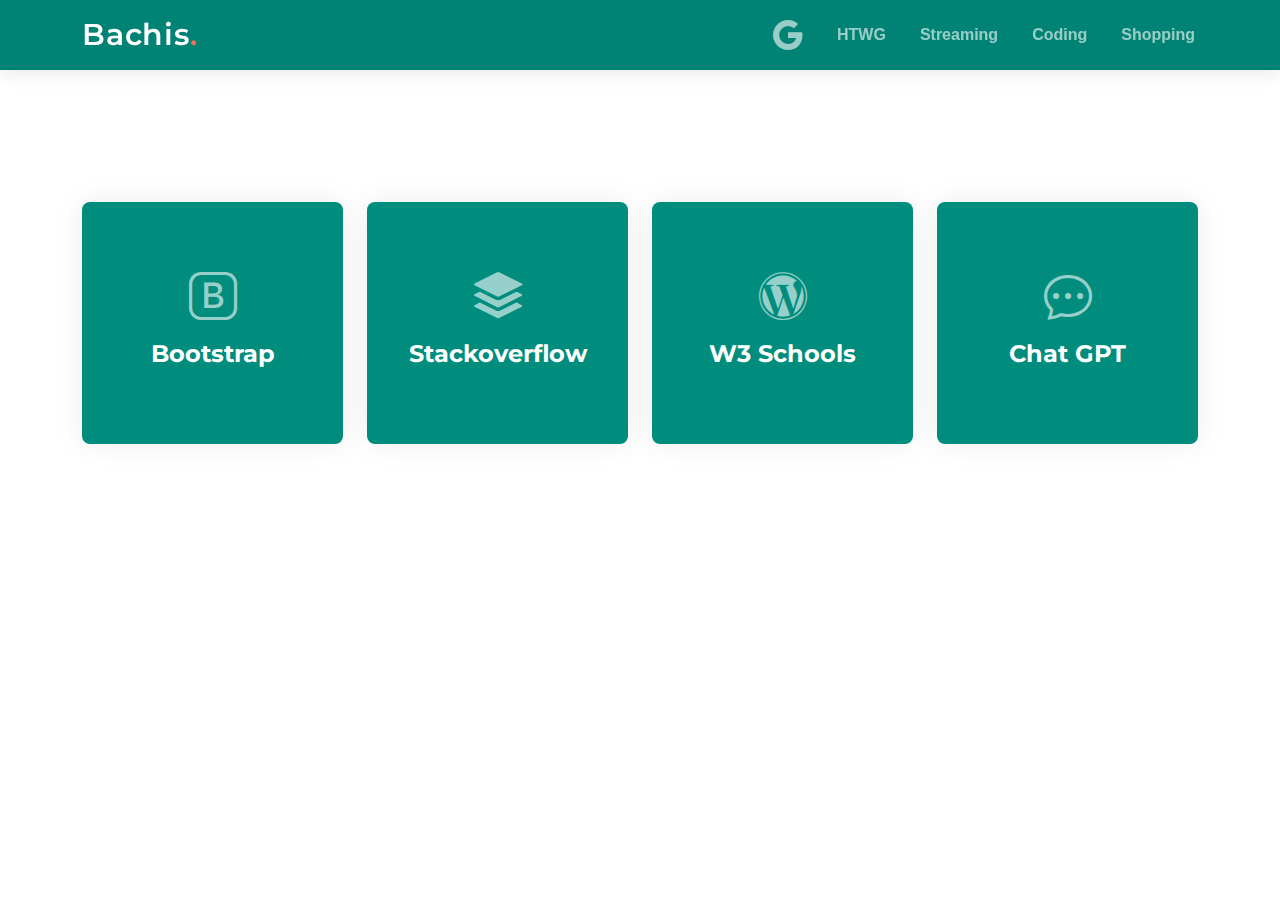
<file: Coding.html>
<!DOCTYPE html>
<html lang="en">

<head>
  <meta charset="utf-8">
  <meta content="width=device-width, initial-scale=1.0" name="viewport">

  <title>Bachis Webpage</title>
  <meta content="" name="description">
  <meta content="" name="keywords">

  <!-- Favicons -->
  <link href="assets/img/haus.png" rel="icon">

  <!-- Google Fonts -->
  <link href="https://fonts.googleapis.com/css2?family=Open+Sans:ital,wght@0,300;0,400;0,500;0,600;0,700;1,300;1,400;1,600;1,700&family=Montserrat:ital,wght@0,300;0,400;0,500;0,600;0,700;1,300;1,400;1,500;1,600;1,700&family=Raleway:ital,wght@0,300;0,400;0,500;0,600;0,700;1,300;1,400;1,500;1,600;1,700&display=swap" rel="stylesheet">

  <!-- Vendor CSS Files -->
  <link href="assets/vendor/bootstrap/css/bootstrap.min.css" rel="stylesheet">
  <link href="assets/vendor/bootstrap-icons/bootstrap-icons.css" rel="stylesheet">
  <link href="assets/vendor/aos/aos.css" rel="stylesheet">
  <link href="assets/vendor/glightbox/css/glightbox.min.css" rel="stylesheet">
  <link href="assets/vendor/swiper/swiper-bundle.min.css" rel="stylesheet">

  <!-- Template Main CSS File -->
  <link href="assets/css/main.css" rel="stylesheet">
</head>

<body>
    <header id="header" class="header d-flex align-items-center" style="background-color: #008374">

        <div class="container-fluid container-xl d-flex align-items-center justify-content-between">
          <a href="index.html" class="logo d-flex align-items-center">
            <!-- Uncomment the line below if you also wish to use an image logo -->
            <!-- <img src="assets/img/logo.png" alt=""> -->
            <h1>Bachis<span>.</span></h1>
          </a>
          <nav id="navbar" class="navbar">
            <ul>
              <li><a target="_blank" href="https://www.google.de/"><i style="font-size: 30px;" class="bi bi-google"></i></a></li>
              <li><a href="Index.html">HTWG</a></li>
              <li><a href="Streaming.html">Streaming</a></li>
              <li><a href="Coding.html">Coding</a></li>
              <li><a href="Shopping.html">Shopping</a></li>
            </ul>
          </nav>
    
          <i class="mobile-nav-toggle mobile-nav-show bi bi-list"></i>
          <i class="mobile-nav-toggle mobile-nav-hide d-none bi bi-x"></i>
    
        </div>
      </header><!-- End Header -->
      <!-- End Header -->
      
  <!-- ======= Hero Section ======= -->
  <section id="streaming" class="hero">

    <div class="icon-boxes position-relative">
      <div class="container position-relative">
        <div class="row gy-4 mt-5">

          <div class="col-xl-3 col-md-6" data-aos="fade-up" data-aos-delay="100">
            <div class="icon-box">
              <div class="icon"><i class="bi bi-bootstrap"></i></div>
              <h4 class="title"><a target="_blank" href="https://getbootstrap.com/docs/5.3/getting-started/introduction/" class="stretched-link">Bootstrap</a></h4>
            </div>
          </div><!--End Icon Box -->

          <div class="col-xl-3 col-md-6" data-aos="fade-up" data-aos-delay="200">
            <div class="icon-box">
              <div class="icon"><i class="bi bi-stack"></i></div>
              <h4 class="title"><a target="_blank" href="https://stackoverflow.com/" class="stretched-link">Stackoverflow</a></h4>
            </div>
          </div><!--End Icon Box -->

          <div class="col-xl-3 col-md-6" data-aos="fade-up" data-aos-delay="300">
            <div class="icon-box">
              <div class="icon"><i class="bi bi-wordpress"></i></div>
              <h4 class="title"><a target="_blank" href="https://www.w3schools.com/" class="stretched-link">W3 Schools</a></h4>
            </div>
          </div><!--End Icon Box -->

          <div class="col-xl-3 col-md-6" data-aos="fade-up" data-aos-delay="400">
            <div class="icon-box">
              <div class="icon"><i class="bi bi-chat-dots"></i></div>
              <h4 class="title"><a target="_blank" href="https://chat.openai.com/" class="stretched-link">Chat GPT</a></h4>
            </div>
          </div><!--End Icon Box -->

        </div>
      </div>
    </div>
  </section>
  <!-- End Hero Section -->

  <a href="#" class="scroll-top d-flex align-items-center justify-content-center"><i class="bi bi-arrow-up-short"></i></a>

  <div id="preloader"></div>

  <!-- Vendor JS Files -->
  <script src="assets/vendor/bootstrap/js/bootstrap.bundle.min.js"></script>
  <script src="assets/vendor/aos/aos.js"></script>
  <script src="assets/vendor/glightbox/js/glightbox.min.js"></script>
  <script src="assets/vendor/purecounter/purecounter_vanilla.js"></script>
  <script src="assets/vendor/swiper/swiper-bundle.min.js"></script>
  <script src="assets/vendor/isotope-layout/isotope.pkgd.min.js"></script>
  <script src="assets/vendor/php-email-form/validate.js"></script>

  <!-- Template Main JS File -->
  <script src="assets/js/main.js"></script>
</body>

</html>
</file>
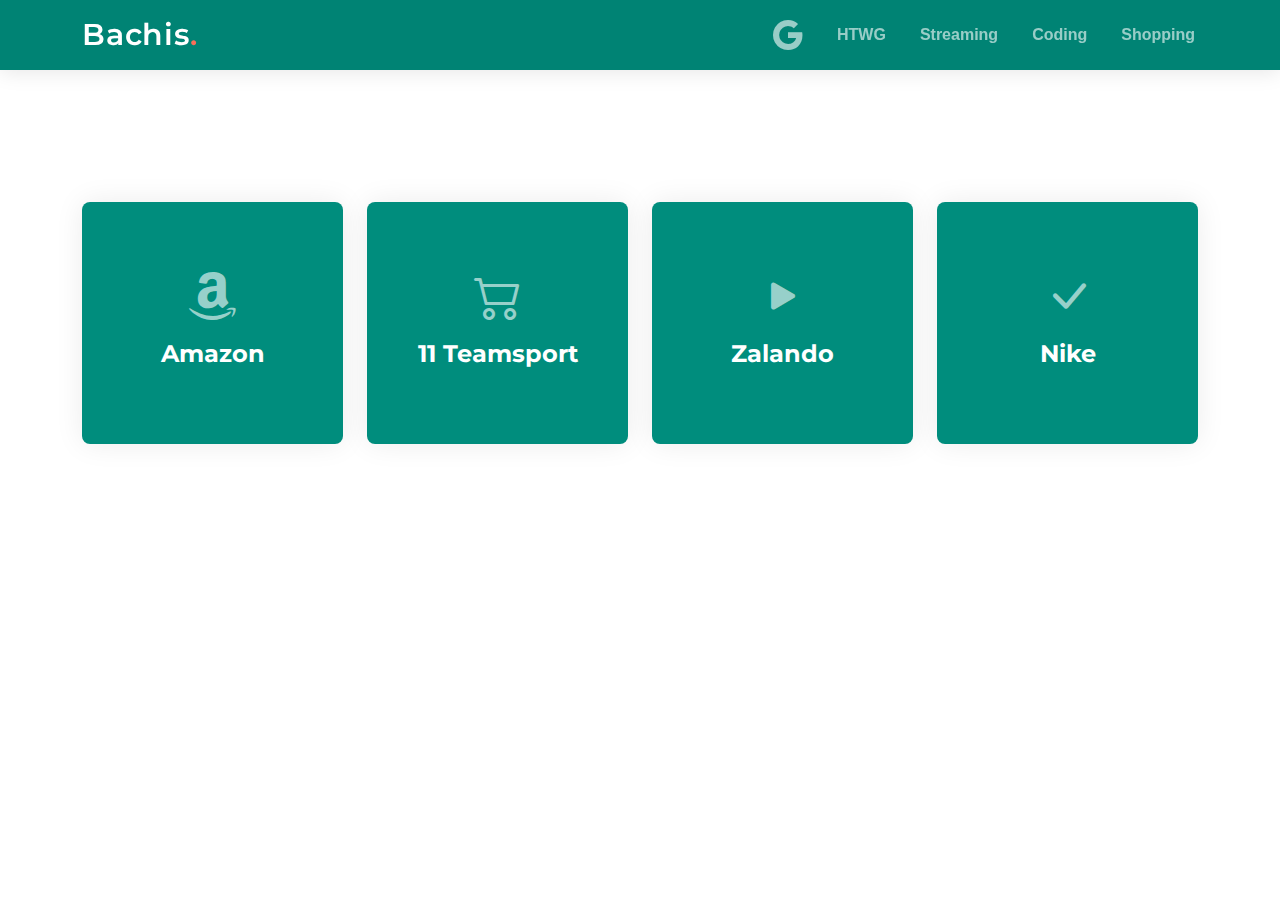
<file: Shopping.html>
<!DOCTYPE html>
<html lang="en">

<head>
  <meta charset="utf-8">
  <meta content="width=device-width, initial-scale=1.0" name="viewport">

  <title>Bachis Webpage</title>
  <meta content="" name="description">
  <meta content="" name="keywords">

  <!-- Favicons -->
  <link href="assets/img/haus.png" rel="icon">

  <!-- Google Fonts -->
  <link href="https://fonts.googleapis.com/css2?family=Open+Sans:ital,wght@0,300;0,400;0,500;0,600;0,700;1,300;1,400;1,600;1,700&family=Montserrat:ital,wght@0,300;0,400;0,500;0,600;0,700;1,300;1,400;1,500;1,600;1,700&family=Raleway:ital,wght@0,300;0,400;0,500;0,600;0,700;1,300;1,400;1,500;1,600;1,700&display=swap" rel="stylesheet">

  <!-- Vendor CSS Files -->
  <link href="assets/vendor/bootstrap/css/bootstrap.min.css" rel="stylesheet">
  <link href="assets/vendor/bootstrap-icons/bootstrap-icons.css" rel="stylesheet">
  <link href="assets/vendor/aos/aos.css" rel="stylesheet">
  <link href="assets/vendor/glightbox/css/glightbox.min.css" rel="stylesheet">
  <link href="assets/vendor/swiper/swiper-bundle.min.css" rel="stylesheet">

  <!-- Template Main CSS File -->
  <link href="assets/css/main.css" rel="stylesheet">
</head>

<body>
    <header id="header" class="header d-flex align-items-center" style="background-color: #008374">

        <div class="container-fluid container-xl d-flex align-items-center justify-content-between">
          <a href="index.html" class="logo d-flex align-items-center">
            <!-- Uncomment the line below if you also wish to use an image logo -->
            <!-- <img src="assets/img/logo.png" alt=""> -->
            <h1>Bachis<span>.</span></h1>
          </a>
          <nav id="navbar" class="navbar">
            <ul>
              <li><a target="_blank" href="https://www.google.de/"><i style="font-size: 30px;" class="bi bi-google"></i></a></li>
              <li><a href="Index.html">HTWG</a></li>
              <li><a href="Streaming.html">Streaming</a></li>
              <li><a href="Coding.html">Coding</a></li>
              <li><a href="Shopping.html">Shopping</a></li>
            </ul>
          </nav>
    
          <i class="mobile-nav-toggle mobile-nav-show bi bi-list"></i>
          <i class="mobile-nav-toggle mobile-nav-hide d-none bi bi-x"></i>
    
        </div>
      </header><!-- End Header -->
      <!-- End Header -->
      
  <!-- ======= Hero Section ======= -->
  <section id="streaming" class="hero">

    <div class="icon-boxes position-relative">
      <div class="container position-relative">
        <div class="row gy-4 mt-5">

          <div class="col-xl-3 col-md-6" data-aos="fade-up" data-aos-delay="100">
            <div class="icon-box">
              <div class="icon"><i class="bi bi-amazon"></i></div>
              <h4 class="title"><a target="_blank" href="https://www.amazon.de/" class="stretched-link">Amazon</a></h4>
            </div>
          </div><!--End Icon Box -->

          <div class="col-xl-3 col-md-6" data-aos="fade-up" data-aos-delay="200">
            <div class="icon-box">
              <div class="icon"><i class="bi bi-cart2"></i></div>
              <h4 class="title"><a target="_blank" href="https://www.11teamsports.com/" class="stretched-link">11 Teamsport</a></h4>
            </div>
          </div><!--End Icon Box -->

          <div class="col-xl-3 col-md-6" data-aos="fade-up" data-aos-delay="300">
            <div class="icon-box">
              <div class="icon"><i class="bi bi-play-fill"></i></div>
              <h4 class="title"><a target="_blank" href="https://www.zalando.de/" class="stretched-link">Zalando</a></h4>
            </div>
          </div><!--End Icon Box -->

          <div class="col-xl-3 col-md-6" data-aos="fade-up" data-aos-delay="500">
            <div class="icon-box">
              <div class="icon"><i class="bi bi-check-lg"></i></div>
              <h4 class="title"><a target="_blank" href="https://www.nike.com/de/" class="stretched-link">Nike</a></h4>
            </div>
          </div><!--End Icon Box -->

        </div>
      </div>
    </div>
  </section>
  <!-- End Hero Section -->

  <a href="#" class="scroll-top d-flex align-items-center justify-content-center"><i class="bi bi-arrow-up-short"></i></a>

  <div id="preloader"></div>

  <!-- Vendor JS Files -->
  <script src="assets/vendor/bootstrap/js/bootstrap.bundle.min.js"></script>
  <script src="assets/vendor/aos/aos.js"></script>
  <script src="assets/vendor/glightbox/js/glightbox.min.js"></script>
  <script src="assets/vendor/purecounter/purecounter_vanilla.js"></script>
  <script src="assets/vendor/swiper/swiper-bundle.min.js"></script>
  <script src="assets/vendor/isotope-layout/isotope.pkgd.min.js"></script>
  <script src="assets/vendor/php-email-form/validate.js"></script>

  <!-- Template Main JS File -->
  <script src="assets/js/main.js"></script>
</body>

</html>
</file>
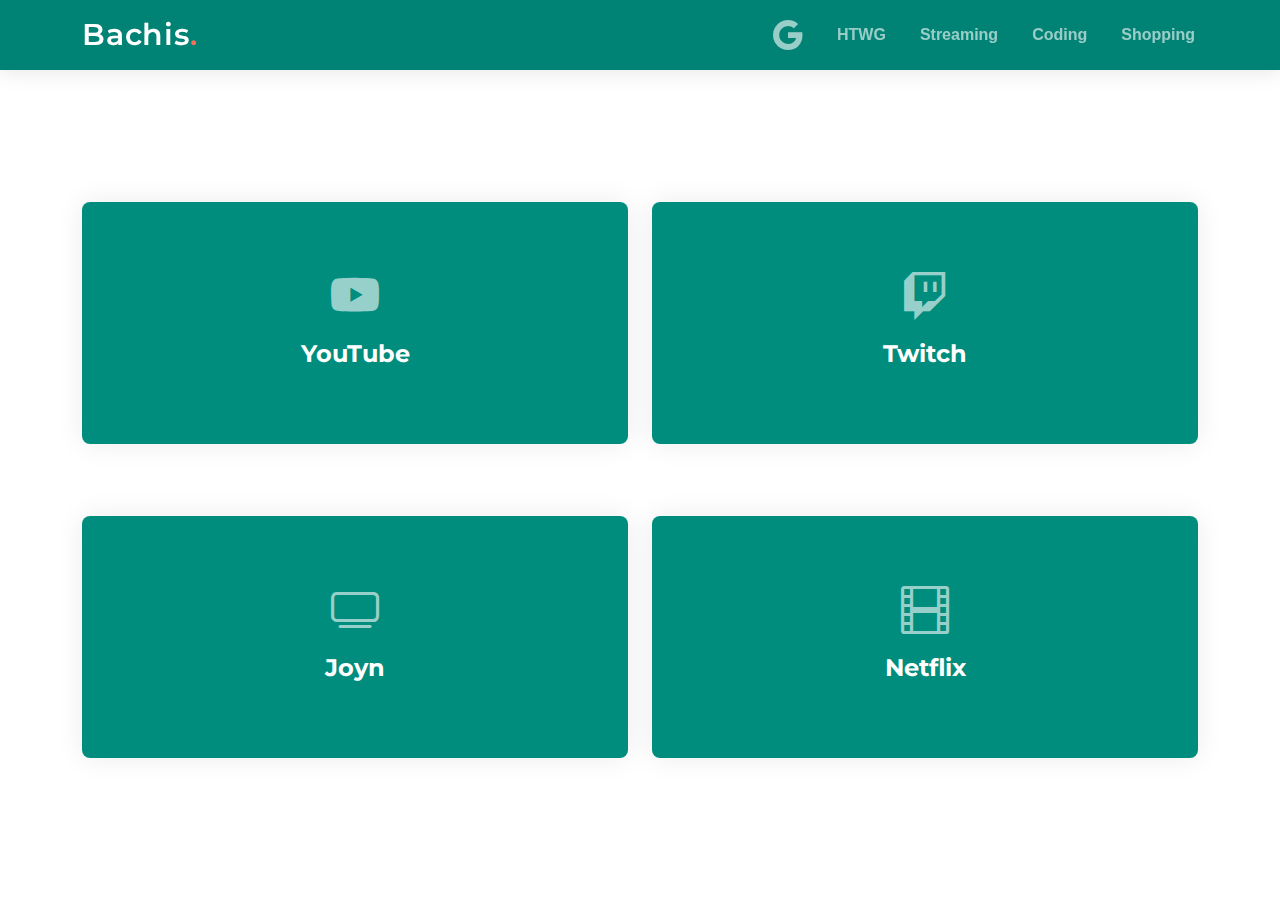
<file: Streaming.html>
<!DOCTYPE html>
<html lang="en">

<head>
  <meta charset="utf-8">
  <meta content="width=device-width, initial-scale=1.0" name="viewport">

  <title>Bachis Webpage</title>
  <meta content="" name="description">
  <meta content="" name="keywords">

  <!-- Favicons -->
  <link href="assets/img/haus.png" rel="icon">

  <!-- Google Fonts -->
  <link href="https://fonts.googleapis.com/css2?family=Open+Sans:ital,wght@0,300;0,400;0,500;0,600;0,700;1,300;1,400;1,600;1,700&family=Montserrat:ital,wght@0,300;0,400;0,500;0,600;0,700;1,300;1,400;1,500;1,600;1,700&family=Raleway:ital,wght@0,300;0,400;0,500;0,600;0,700;1,300;1,400;1,500;1,600;1,700&display=swap" rel="stylesheet">

  <!-- Vendor CSS Files -->
  <link href="assets/vendor/bootstrap/css/bootstrap.min.css" rel="stylesheet">
  <link href="assets/vendor/bootstrap-icons/bootstrap-icons.css" rel="stylesheet">
  <link href="assets/vendor/aos/aos.css" rel="stylesheet">
  <link href="assets/vendor/glightbox/css/glightbox.min.css" rel="stylesheet">
  <link href="assets/vendor/swiper/swiper-bundle.min.css" rel="stylesheet">

  <!-- Template Main CSS File -->
  <link href="assets/css/main.css" rel="stylesheet">
</head>

<body>
    <header id="header" class="header d-flex align-items-center" style="background-color: #008374">

        <div class="container-fluid container-xl d-flex align-items-center justify-content-between">
          <a href="index.html" class="logo d-flex align-items-center">
            <!-- Uncomment the line below if you also wish to use an image logo -->
            <!-- <img src="assets/img/logo.png" alt=""> -->
            <h1>Bachis<span>.</span></h1>
          </a>
          <nav id="navbar" class="navbar">
            <ul>
              <li><a target="_blank" href="https://www.google.de/"><i style="font-size: 30px;" class="bi bi-google"></i></a></li>
              <li><a href="Index.html">HTWG</a></li>
              <li><a href="Streaming.html">Streaming</a></li>
              <li><a href="Coding.html">Coding</a></li>
              <li><a href="Shopping.html">Shopping</a></li>
            </ul>
          </nav>
    
          <i class="mobile-nav-toggle mobile-nav-show bi bi-list"></i>
          <i class="mobile-nav-toggle mobile-nav-hide d-none bi bi-x"></i>
    
        </div>
      </header><!-- End Header -->
      <!-- End Header -->
      
  <!-- ======= Hero Section ======= -->
  <section id="streaming" class="hero">

    <div class="icon-boxes position-relative">
      <div class="container position-relative">
        <div class="row gy-4 mt-5">

          <div class="col-xl-6 col-md-12" data-aos="fade-up" data-aos-delay="100">
            <div class="icon-box">
              <div class="icon"><i class="bi bi-youtube"></i></div>
              <h4 class="title"><a target="_blank" href="https://www.youtube.com/" class="stretched-link">YouTube</a></h4>
            </div>
          </div><!--End Icon Box -->

          <div class="col-xl-6 col-md-12" data-aos="fade-up" data-aos-delay="200">
            <div class="icon-box">
              <div class="icon"><i class="bi bi-twitch"></i></div>
              <h4 class="title"><a target="_blank" href="https://www.twitch.tv/" class="stretched-link">Twitch</a></h4>
            </div>
          </div><!--End Icon Box -->
        </div>
        
        <div class="row gy-4 mt-5">
          <div class="col-xl-6 col-md-12" data-aos="fade-up" data-aos-delay="300">
            <div class="icon-box">
              <div class="icon"><i class="bi bi-tv"></i></div>
              <h4 class="title"><a target="_blank" href="https://www.joyn.de/" class="stretched-link">Joyn</a></h4>
            </div>
          </div><!--End Icon Box -->

          <div class="col-xl-6 col-md-12" data-aos="fade-up" data-aos-delay="400">
            <div class="icon-box">
              <div class="icon"><i class="bi bi-film"></i></div>
              <h4 class="title"><a target="_blank" href="https://www.netflix.com/browse" class="stretched-link">Netflix</a></h4>
            </div>
          </div><!--End Icon Box -->
        </div>

      </div>
    </div>
  </section>
  <!-- End Hero Section -->

  <a href="#" class="scroll-top d-flex align-items-center justify-content-center"><i class="bi bi-arrow-up-short"></i></a>

  <div id="preloader"></div>

  <!-- Vendor JS Files -->
  <script src="assets/vendor/bootstrap/js/bootstrap.bundle.min.js"></script>
  <script src="assets/vendor/aos/aos.js"></script>
  <script src="assets/vendor/glightbox/js/glightbox.min.js"></script>
  <script src="assets/vendor/purecounter/purecounter_vanilla.js"></script>
  <script src="assets/vendor/swiper/swiper-bundle.min.js"></script>
  <script src="assets/vendor/isotope-layout/isotope.pkgd.min.js"></script>
  <script src="assets/vendor/php-email-form/validate.js"></script>

  <!-- Template Main JS File -->
  <script src="assets/js/main.js"></script>
</body>

</html>
</file>
<file: assets/css/main.css>
/**
* Template Name: Impact
* Updated: Sep 18 2023 with Bootstrap v5.3.2
* Template URL: https://bootstrapmade.com/impact-bootstrap-business-website-template/
* Author: BootstrapMade.com
* License: https://bootstrapmade.com/license/
*/

/*--------------------------------------------------------------
# Set main reusable colors and fonts using CSS variables
# Learn more about CSS variables at https://developer.mozilla.org/en-US/docs/Web/CSS/Using_CSS_custom_properties
--------------------------------------------------------------*/
/* Fonts */
:root {
  --font-default: "Open Sans", system-ui, -apple-system, "Segoe UI", Roboto, "Helvetica Neue", Arial, "Noto Sans", "Liberation Sans", sans-serif, "Apple Color Emoji", "Segoe UI Emoji", "Segoe UI Symbol", "Noto Color Emoji";
  --font-primary: "Montserrat", sans-serif;
  --font-secondary: "Poppins", sans-serif;
}

/* Colors */
:root {
  --color-default: #222222;
  --color-primary: white;
  --color-secondary: #f85a40;
}

/* Smooth scroll behavior */
:root {
  scroll-behavior: smooth;
}

/*--------------------------------------------------------------
# General
--------------------------------------------------------------*/
body {
  font-family: var(--font-default);
  color: var(--color-default);
}

a {
  color: var(--color-primary);
  text-decoration: none;
}

a:hover {
  color: #00b6a1;
  text-decoration: none;
}

h1,
h2,
h3,
h4,
h5,
h6 {
  font-family: var(--font-primary);
}

/*--------------------------------------------------------------
# Sections & Section Header
--------------------------------------------------------------*/
section {
  padding: 60px 0;
  overflow: hidden;
}

.sections-bg {
  background-color: #f6f6f6;
}

.section-header {
  text-align: center;
  padding-bottom: 60px;
}

.section-header h2 {
  font-size: 32px;
  font-weight: 600;
  margin-bottom: 20px;
  padding-bottom: 20px;
  position: relative;
}

.section-header h2:after {
  content: "";
  position: absolute;
  display: block;
  width: 50px;
  height: 3px;
  background: var(--color-primary);
  left: 0;
  right: 0;
  bottom: 0;
  margin: auto;
}

.section-header p {
  margin-bottom: 0;
  color: #6f6f6f;
}

/*--------------------------------------------------------------
# Breadcrumbs
--------------------------------------------------------------*/
.breadcrumbs .page-header {
  padding: 60px 0 60px 0;
  min-height: 20vh;
  position: relative;
  background-color: var(--color-primary);
}

.breadcrumbs .page-header h2 {
  font-size: 56px;
  font-weight: 500;
  color: #fff;
  font-family: var(--font-secondary);
}

.breadcrumbs .page-header p {
  color: rgba(255, 255, 255, 0.8);
}

.breadcrumbs nav {
  background-color: #f6f6f6;
  padding: 20px 0;
}

.breadcrumbs nav ol {
  display: flex;
  flex-wrap: wrap;
  list-style: none;
  margin: 0;
  padding: 0;
  font-size: 16px;
  font-weight: 600;
  color: var(--color-default);
}

.breadcrumbs nav ol a {
  color: var(--color-primary);
  transition: 0.3s;
}

.breadcrumbs nav ol a:hover {
  text-decoration: underline;
}

.breadcrumbs nav ol li+li {
  padding-left: 10px;
}

.breadcrumbs nav ol li+li::before {
  display: inline-block;
  padding-right: 10px;
  color: var(--color-secondary);
  content: "/";
}

/*--------------------------------------------------------------
# Scroll top button
--------------------------------------------------------------*/
.scroll-top {
  position: fixed;
  visibility: hidden;
  opacity: 0;
  right: 15px;
  bottom: -15px;
  z-index: 99999;
  background: var(--color-secondary);
  width: 44px;
  height: 44px;
  border-radius: 50px;
  transition: all 0.4s;
}

.scroll-top i {
  font-size: 24px;
  color: #fff;
  line-height: 0;
}

.scroll-top:hover {
  background: rgba(248, 90, 64, 0.8);
  color: #fff;
}

.scroll-top.active {
  visibility: visible;
  opacity: 1;
  bottom: 15px;
}

/*--------------------------------------------------------------
# Preloader
--------------------------------------------------------------*/
#preloader {
  position: fixed;
  inset: 0;
  z-index: 999999;
  overflow: hidden;
  background: #fff;
  transition: all 0.6s ease-out;
}

#preloader:before {
  content: "";
  position: fixed;
  top: calc(50% - 30px);
  left: calc(50% - 30px);
  border: 6px solid #fff;
  border-color: var(--color-primary) transparent var(--color-primary) transparent;
  border-radius: 50%;
  width: 60px;
  height: 60px;
  animation: animate-preloader 1.5s linear infinite;
}

@keyframes animate-preloader {
  0% {
    transform: rotate(0deg);
  }

  100% {
    transform: rotate(360deg);
  }
}

/*--------------------------------------------------------------
# Disable aos animation delay on mobile devices
--------------------------------------------------------------*/
@media screen and (max-width: 768px) {
  [data-aos-delay] {
    transition-delay: 0 !important;
  }
}

/*--------------------------------------------------------------
# Header
--------------------------------------------------------------*/
.topbar {
  background: #00796b;
  height: 40px;
  font-size: 14px;
  transition: all 0.5s;
  color: #fff;
  padding: 0;
}

.topbar .contact-info i {
  font-style: normal;
  color: #fff;
  line-height: 0;
}

.topbar .contact-info i a,
.topbar .contact-info i span {
  padding-left: 5px;
  color: #fff;
}

@media (max-width: 575px) {

  .topbar .contact-info i a,
  .topbar .contact-info i span {
    font-size: 13px;
  }
}

.topbar .contact-info i a {
  line-height: 0;
  transition: 0.3s;
}

.topbar .contact-info i a:hover {
  color: #fff;
  text-decoration: underline;
}

.topbar .social-links a {
  color: rgba(255, 255, 255, 0.7);
  line-height: 0;
  transition: 0.3s;
  margin-left: 20px;
}

.topbar .social-links a:hover {
  color: #fff;
}

.header {
  transition: all 0.5s;
  z-index: 997;
  height: 90px;
  background-color: var(--color-primary);
}

.header.sticked {
  position: fixed;
  top: 0;
  right: 0;
  left: 0;
  height: 70px;
  box-shadow: 0px 2px 20px rgba(0, 0, 0, 0.1);
}

.header .logo img {
  max-height: 40px;
  margin-right: 6px;
}

.header .logo h1 {
  font-size: 30px;
  margin: 0;
  font-weight: 600;
  letter-spacing: 0.8px;
  color: #fff;
  font-family: var(--font-primary);
}

.header .logo h1 span {
  color: #f96f59;
}

.sticked-header-offset {
  margin-top: 70px;
}

section {
  scroll-margin-top: 70px;
}

/*--------------------------------------------------------------
# Desktop Navigation
--------------------------------------------------------------*/
@media (min-width: 1280px) {
  .navbar {
    padding: 0;
  }

  .navbar ul {
    margin: 0;
    padding: 0;
    display: flex;
    list-style: none;
    align-items: center;
  }

  .navbar li {
    position: relative;
  }

  .navbar>ul>li {
    white-space: nowrap;
    padding: 10px 0 10px 28px;
  }

  .navbar a,
  .navbar a:focus {
    display: flex;
    align-items: center;
    justify-content: space-between;
    padding: 0 3px;
    font-family: var(--font-secondary);
    font-size: 16px;
    font-weight: 600;
    color: rgba(255, 255, 255, 0.6);
    white-space: nowrap;
    transition: 0.3s;
    position: relative;
  }

  .navbar a i,
  .navbar a:focus i {
    font-size: 12px;
    line-height: 0;
    margin-left: 5px;
  }

  .navbar>ul>li>a:before {
    content: "";
    position: absolute;
    width: 100%;
    height: 2px;
    bottom: -6px;
    left: 0;
    background-color: var(--color-secondary);
    visibility: hidden;
    width: 0px;
    transition: all 0.3s ease-in-out 0s;
  }

  .navbar a:hover:before,
  .navbar li:hover>a:before,
  .navbar .active:before {
    visibility: visible;
    width: 100%;
  }

  .navbar a:hover,
  .navbar .active,
  .navbar .active:focus,
  .navbar li:hover>a {
    color: #fff;
  }

  .navbar .dropdown ul {
    display: block;
    position: absolute;
    left: 28px;
    top: calc(100% + 30px);
    margin: 0;
    padding: 10px 0;
    z-index: 99;
    opacity: 0;
    visibility: hidden;
    background: #fff;
    box-shadow: 0px 0px 30px rgba(127, 137, 161, 0.25);
    transition: 0.3s;
    border-radius: 4px;
  }

  .navbar .dropdown ul li {
    min-width: 200px;
  }

  .navbar .dropdown ul a {
    padding: 10px 20px;
    font-size: 15px;
    text-transform: none;
    font-weight: 600;
    color: #006a5d;
  }

  .navbar .dropdown ul a i {
    font-size: 12px;
  }

  .navbar .dropdown ul a:hover,
  .navbar .dropdown ul .active:hover,
  .navbar .dropdown ul li:hover>a {
    color: var(--color-secondary);
  }

  .navbar .dropdown:hover>ul {
    opacity: 1;
    top: 100%;
    visibility: visible;
  }

  .navbar .dropdown .dropdown ul {
    top: 0;
    left: calc(100% - 30px);
    visibility: hidden;
  }

  .navbar .dropdown .dropdown:hover>ul {
    opacity: 1;
    top: 0;
    left: 100%;
    visibility: visible;
  }
}

@media (min-width: 1280px) and (max-width: 1366px) {
  .navbar .dropdown .dropdown ul {
    left: -90%;
  }

  .navbar .dropdown .dropdown:hover>ul {
    left: -100%;
  }
}

@media (min-width: 1280px) {

  .mobile-nav-show,
  .mobile-nav-hide {
    display: none;
  }
}

/*--------------------------------------------------------------
# Mobile Navigation
--------------------------------------------------------------*/
@media (max-width: 1279px) {
  .navbar {
    position: fixed;
    top: 0;
    right: -100%;
    width: 100%;
    max-width: 400px;
    bottom: 0;
    transition: 0.3s;
    z-index: 9997;
  }

  .navbar ul {
    position: absolute;
    inset: 0;
    padding: 50px 0 10px 0;
    margin: 0;
    background: rgba(0, 131, 116, 0.9);
    overflow-y: auto;
    transition: 0.3s;
    z-index: 9998;
  }

  .navbar a,
  .navbar a:focus {
    display: flex;
    align-items: center;
    justify-content: space-between;
    padding: 10px 20px;
    font-family: var(--font-primary);
    font-size: 15px;
    font-weight: 600;
    color: rgba(255, 255, 255, 0.7);
    white-space: nowrap;
    transition: 0.3s;
  }

  .navbar a i,
  .navbar a:focus i {
    font-size: 12px;
    line-height: 0;
    margin-left: 5px;
  }

  .navbar a:hover,
  .navbar .active,
  .navbar .active:focus,
  .navbar li:hover>a {
    color: #fff;
  }

  .navbar .getstarted,
  .navbar .getstarted:focus {
    background: var(--color-primary);
    padding: 8px 20px;
    border-radius: 4px;
    margin: 15px;
    color: #fff;
  }

  .navbar .getstarted:hover,
  .navbar .getstarted:focus:hover {
    color: #fff;
    background: rgba(0, 131, 116, 0.8);
  }

  .navbar .dropdown ul,
  .navbar .dropdown .dropdown ul {
    position: static;
    display: none;
    padding: 10px 0;
    margin: 10px 20px;
    transition: all 0.5s ease-in-out;
    background-color: #007466;
    border: 1px solid #006459;
  }

  .navbar .dropdown>.dropdown-active,
  .navbar .dropdown .dropdown>.dropdown-active {
    display: block;
  }

  .mobile-nav-show {
    color: rgba(255, 255, 255, 0.6);
    font-size: 28px;
    cursor: pointer;
    line-height: 0;
    transition: 0.5s;
    z-index: 9999;
    margin-right: 10px;
  }

  .mobile-nav-hide {
    color: #fff;
    font-size: 32px;
    cursor: pointer;
    line-height: 0;
    transition: 0.5s;
    position: fixed;
    right: 20px;
    top: 20px;
    z-index: 9999;
  }

  .mobile-nav-active {
    overflow: hidden;
  }

  .mobile-nav-active .navbar {
    right: 0;
  }

  .mobile-nav-active .navbar:before {
    content: "";
    position: fixed;
    inset: 0;
    background: rgba(0, 106, 93, 0.8);
    z-index: 9996;
  }
}

/*--------------------------------------------------------------
# About Us Section
--------------------------------------------------------------*/
.about h3 {
  font-weight: 700;
  font-size: 28px;
  margin-bottom: 20px;
  font-family: var(--font-secondary);
}

.about .call-us {
  left: 10%;
  right: 10%;
  bottom: 0;
  background-color: #fff;
  box-shadow: 0px 2px 25px rgba(0, 0, 0, 0.08);
  padding: 20px;
  text-align: center;
}

.about .call-us h4 {
  font-size: 24px;
  font-weight: 700;
  margin-bottom: 5px;
}

.about .call-us p {
  font-size: 28px;
  font-weight: 700;
  color: var(--color-primary);
}

.about .content ul {
  list-style: none;
  padding: 0;
}

.about .content ul li {
  padding: 0 0 10px 30px;
  position: relative;
}

.about .content ul i {
  position: absolute;
  font-size: 20px;
  left: 0;
  top: -3px;
  color: var(--color-primary);
}

.about .content p:last-child {
  margin-bottom: 0;
}

.about .play-btn {
  width: 94px;
  height: 94px;
  background: radial-gradient(var(--color-primary) 50%, rgba(0, 131, 116, 0.4) 52%);
  border-radius: 50%;
  display: block;
  position: absolute;
  left: calc(50% - 47px);
  top: calc(50% - 47px);
  overflow: hidden;
}

.about .play-btn:before {
  content: "";
  position: absolute;
  width: 120px;
  height: 120px;
  animation-delay: 0s;
  animation: pulsate-btn 2s;
  animation-direction: forwards;
  animation-iteration-count: infinite;
  animation-timing-function: steps;
  opacity: 1;
  border-radius: 50%;
  border: 5px solid rgba(0, 131, 116, 0.7);
  top: -15%;
  left: -15%;
  background: rgba(198, 16, 0, 0);
}

.about .play-btn:after {
  content: "";
  position: absolute;
  left: 50%;
  top: 50%;
  transform: translateX(-40%) translateY(-50%);
  width: 0;
  height: 0;
  border-top: 10px solid transparent;
  border-bottom: 10px solid transparent;
  border-left: 15px solid #fff;
  z-index: 100;
  transition: all 400ms cubic-bezier(0.55, 0.055, 0.675, 0.19);
}

.about .play-btn:hover:before {
  content: "";
  position: absolute;
  left: 50%;
  top: 50%;
  transform: translateX(-40%) translateY(-50%);
  width: 0;
  height: 0;
  border: none;
  border-top: 10px solid transparent;
  border-bottom: 10px solid transparent;
  border-left: 15px solid #fff;
  z-index: 200;
  animation: none;
  border-radius: 0;
}

.about .play-btn:hover:after {
  border-left: 15px solid var(--color-primary);
  transform: scale(20);
}

@keyframes pulsate-btn {
  0% {
    transform: scale(0.6, 0.6);
    opacity: 1;
  }

  100% {
    transform: scale(1, 1);
    opacity: 0;
  }
}

/*--------------------------------------------------------------
# Clients Section
--------------------------------------------------------------*/
.clients {
  padding: 40px 0;
}

.clients .swiper {
  padding: 10px 0;
}

.clients .swiper-slide img {
  transition: 0.3s;
}

.clients .swiper-slide img:hover {
  transform: scale(1.1);
}

.clients .swiper-pagination {
  margin-top: 20px;
  position: relative;
}

.clients .swiper-pagination .swiper-pagination-bullet {
  width: 12px;
  height: 12px;
  background-color: #fff;
  opacity: 1;
  background-color: #ddd;
}

.clients .swiper-pagination .swiper-pagination-bullet-active {
  background-color: var(--color-primary);
}

/*--------------------------------------------------------------
# Stats Counter Section
--------------------------------------------------------------*/
.stats-counter {
  padding: 40px 0;
}

.stats-counter .stats-item {
  padding: 20px 0;
  border-bottom: 1px solid #e4e4e4;
}

.stats-counter .stats-item .purecounter {
  min-width: 90px;
  padding-right: 15px;
}

.stats-counter .stats-item i {
  font-size: 44px;
  line-height: 0;
  margin-right: 15px;
}

.stats-counter .stats-item span {
  font-size: 40px;
  display: block;
  font-weight: 700;
  color: var(--color-primary);
  line-height: 40px;
}

.stats-counter .stats-item p {
  margin: 0;
  font-family: var(--font-primary);
  font-size: 14px;
}

/*--------------------------------------------------------------
# Call To Action Section
--------------------------------------------------------------*/
.call-to-action .container {
  background: linear-gradient(rgba(0, 0, 0, 0.5), rgba(0, 0, 0, 0.5)), url("../img/cta-bg.jpg") center center;
  background-size: cover;
  padding: 100px 60px;
  border-radius: 15px;
  overflow: hidden;
}

.call-to-action h3 {
  color: #fff;
  font-size: 28px;
  font-weight: 700;
  margin-bottom: 20px;
}

.call-to-action p {
  color: #fff;
  margin-bottom: 20px;
}

.call-to-action .play-btn {
  width: 94px;
  height: 94px;
  margin-bottom: 20px;
  background: radial-gradient(var(--color-primary) 50%, rgba(0, 131, 116, 0.4) 52%);
  border-radius: 50%;
  display: inline-block;
  position: relative;
  overflow: hidden;
}

.call-to-action .play-btn:before {
  content: "";
  position: absolute;
  width: 120px;
  height: 120px;
  animation-delay: 0s;
  animation: pulsate-btn 2s;
  animation-direction: forwards;
  animation-iteration-count: infinite;
  animation-timing-function: steps;
  opacity: 1;
  border-radius: 50%;
  border: 5px solid rgba(0, 131, 116, 0.7);
  top: -15%;
  left: -15%;
  background: rgba(198, 16, 0, 0);
}

.call-to-action .play-btn:after {
  content: "";
  position: absolute;
  left: 50%;
  top: 50%;
  transform: translateX(-40%) translateY(-50%);
  width: 0;
  height: 0;
  border-top: 10px solid transparent;
  border-bottom: 10px solid transparent;
  border-left: 15px solid #fff;
  z-index: 100;
  transition: all 400ms cubic-bezier(0.55, 0.055, 0.675, 0.19);
}

.call-to-action .play-btn:hover:before {
  content: "";
  position: absolute;
  left: 50%;
  top: 50%;
  transform: translateX(-40%) translateY(-50%);
  width: 0;
  height: 0;
  border: none;
  border-top: 10px solid transparent;
  border-bottom: 10px solid transparent;
  border-left: 15px solid #fff;
  z-index: 200;
  animation: none;
  border-radius: 0;
}

.call-to-action .play-btn:hover:after {
  border-left: 15px solid var(--color-primary);
  transform: scale(20);
}

.call-to-action .cta-btn {
  font-family: var(--font-primary);
  font-weight: 500;
  font-size: 16px;
  letter-spacing: 1px;
  display: inline-block;
  padding: 12px 48px;
  border-radius: 50px;
  transition: 0.5s;
  margin: 10px;
  border: 2px solid #fff;
  color: #fff;
}

.call-to-action .cta-btn:hover {
  background: var(--color-primary);
  border: 2px solid var(--color-primary);
}

@keyframes pulsate-btn {
  0% {
    transform: scale(0.6, 0.6);
    opacity: 1;
  }

  100% {
    transform: scale(1, 1);
    opacity: 0;
  }
}

/*--------------------------------------------------------------
# Our Services Section
--------------------------------------------------------------*/
.services {
  padding: 60px 0;
}

.services .service-item {
  padding: 40px;
  background: #fff;
  height: 100%;
  border-radius: 10px;
}

.services .service-item .icon {
  width: 48px;
  height: 48px;
  position: relative;
  margin-bottom: 50px;
}

.services .service-item .icon i {
  color: var(--color-default);
  font-size: 56px;
  transition: ease-in-out 0.3s;
  z-index: 2;
  position: relative;
}

.services .service-item .icon:before {
  position: absolute;
  content: "";
  height: 100%;
  width: 100%;
  background: #eeeeee;
  border-radius: 50px;
  z-index: 1;
  top: 10px;
  right: -20px;
  transition: 0.3s;
}

.services .service-item h3 {
  color: var(--color-default);
  font-weight: 700;
  margin: 0 0 20px 0;
  padding-bottom: 8px;
  font-size: 22px;
  position: relative;
  display: inline-block;
  border-bottom: 4px solid #eeeeee;
  transition: 0.3s;
}

.services .service-item p {
  line-height: 24px;
  font-size: 14px;
  margin-bottom: 0;
}

.services .service-item .readmore {
  margin-top: 15px;
  display: inline-block;
  color: var(--color-primary);
}

.services .service-item:hover .icon:before {
  background: #00b6a1;
}

.services .service-item:hover h3 {
  border-color: var(--color-primary);
}

/*--------------------------------------------------------------
# Testimonials Section
--------------------------------------------------------------*/
.testimonials .testimonial-wrap {
  padding-left: 10px;
}

.testimonials .testimonial-item {
  box-sizing: content-box;
  padding: 30px;
  margin: 30px 10px;
  box-shadow: 0px 0 15px rgba(0, 0, 0, 0.1);
  position: relative;
  background: #fff;
  border-radius: 10px;
}

.testimonials .testimonial-item .testimonial-img {
  width: 90px;
  border-radius: 50px;
  margin-right: 15px;
}

.testimonials .testimonial-item h3 {
  font-size: 18px;
  font-weight: bold;
  margin: 10px 0 5px 0;
  color: #000;
}

.testimonials .testimonial-item h4 {
  font-size: 14px;
  color: #999;
  margin: 0;
}

.testimonials .testimonial-item .stars {
  margin: 10px 0;
}

.testimonials .testimonial-item .stars i {
  color: #ffc107;
  margin: 0 1px;
}

.testimonials .testimonial-item .quote-icon-left,
.testimonials .testimonial-item .quote-icon-right {
  color: #009d8b;
  font-size: 26px;
  line-height: 0;
}

.testimonials .testimonial-item .quote-icon-left {
  display: inline-block;
  left: -5px;
  position: relative;
}

.testimonials .testimonial-item .quote-icon-right {
  display: inline-block;
  right: -5px;
  position: relative;
  top: 10px;
  transform: scale(-1, -1);
}

.testimonials .testimonial-item p {
  font-style: italic;
  margin: 15px auto 15px auto;
}

.testimonials .swiper-pagination {
  margin-top: 20px;
  position: relative;
}

.testimonials .swiper-pagination .swiper-pagination-bullet {
  width: 12px;
  height: 12px;
  background-color: rgba(0, 0, 0, 0.2);
  opacity: 1;
}

.testimonials .swiper-pagination .swiper-pagination-bullet-active {
  background-color: var(--color-primary);
}

@media (max-width: 767px) {
  .testimonials .testimonial-wrap {
    padding-left: 0;
  }

  .testimonials .testimonial-item {
    padding: 30px;
    margin: 15px;
  }

  .testimonials .testimonial-item .testimonial-img {
    position: static;
    left: auto;
  }
}

/*--------------------------------------------------------------
# Portfolio Section
--------------------------------------------------------------*/
.portfolio .portfolio-flters {
  padding: 0 0 20px 0;
  margin: 0 auto;
  list-style: none;
  text-align: center;
}

.portfolio .portfolio-flters li {
  cursor: pointer;
  display: inline-block;
  padding: 0;
  font-size: 18px;
  font-weight: 500;
  margin: 0 10px;
  line-height: 1;
  transition: all 0.3s ease-in-out;
}

.portfolio .portfolio-flters li:hover,
.portfolio .portfolio-flters li.filter-active {
  color: var(--color-primary);
}

.portfolio .portfolio-flters li:first-child {
  margin-left: 0;
}

.portfolio .portfolio-flters li:last-child {
  margin-right: 0;
}

@media (max-width: 575px) {
  .portfolio .portfolio-flters li {
    font-size: 14px;
    margin: 0 5px;
  }
}

.portfolio .portfolio-wrap {
  box-shadow: 0px 10px 30px rgba(0, 0, 0, 0.1);
  border-radius: 10px;
  height: 100%;
  overflow: hidden;
}

.portfolio .portfolio-wrap img {
  transition: 0.3s;
  position: relative;
  z-index: 1;
}

.portfolio .portfolio-wrap .portfolio-info {
  padding: 25px 20px;
  background-color: #fff;
  position: relative;
  border-top: 1px solid #f3f3f3;
  z-index: 2;
}

.portfolio .portfolio-wrap .portfolio-info h4 {
  font-size: 18px;
  font-weight: 600;
  padding-right: 50px;
}

.portfolio .portfolio-wrap .portfolio-info h4 a {
  color: var(--color-default);
  transition: 0.3s;
}

.portfolio .portfolio-wrap .portfolio-info h4 a:hover {
  color: var(--color-primary);
}

.portfolio .portfolio-wrap .portfolio-info p {
  color: #6c757d;
  font-size: 14px;
  margin-bottom: 0;
  padding-right: 50px;
}

.portfolio .portfolio-wrap:hover img {
  transform: scale(1.1);
}

/*--------------------------------------------------------------
# Portfolio Details Section
--------------------------------------------------------------*/
.portfolio-details .portfolio-details-slider img {
  width: 100%;
}

.portfolio-details .portfolio-details-slider .swiper-pagination .swiper-pagination-bullet {
  width: 12px;
  height: 12px;
  background-color: rgba(255, 255, 255, 0.7);
  opacity: 1;
}

.portfolio-details .portfolio-details-slider .swiper-pagination .swiper-pagination-bullet-active {
  background-color: var(--color-primary);
}

.portfolio-details .swiper-button-prev,
.portfolio-details .swiper-button-next {
  width: 48px;
  height: 48px;
}

.portfolio-details .swiper-button-prev:after,
.portfolio-details .swiper-button-next:after {
  color: rgba(255, 255, 255, 0.8);
  background-color: rgba(0, 0, 0, 0.2);
  font-size: 24px;
  border-radius: 50%;
  width: 48px;
  height: 48px;
  display: flex;
  align-items: center;
  justify-content: center;
  transition: 0.3s;
}

.portfolio-details .swiper-button-prev:hover:after,
.portfolio-details .swiper-button-next:hover:after {
  background-color: rgba(0, 0, 0, 0.6);
}

@media (max-width: 575px) {

  .portfolio-details .swiper-button-prev,
  .portfolio-details .swiper-button-next {
    display: none;
  }
}

.portfolio-details .portfolio-info h3 {
  font-size: 22px;
  font-weight: 700;
  margin-bottom: 20px;
  padding-bottom: 20px;
  position: relative;
}

.portfolio-details .portfolio-info h3:after {
  content: "";
  position: absolute;
  display: block;
  width: 50px;
  height: 3px;
  background: var(--color-primary);
  left: 0;
  bottom: 0;
}

.portfolio-details .portfolio-info ul {
  list-style: none;
  padding: 0;
  font-size: 15px;
}

.portfolio-details .portfolio-info ul li {
  display: flex;
  flex-direction: column;
  padding-bottom: 15px;
  font-size: 16px;
}

.portfolio-details .portfolio-info ul strong {
  text-transform: uppercase;
  font-weight: 400;
  color: #9c9c9c;
  font-size: 12px;
}

.portfolio-details .portfolio-info .btn-visit {
  padding: 8px 40px;
  background: var(--color-primary);
  color: #fff;
  border-radius: 50px;
  transition: 0.3s;
}

.portfolio-details .portfolio-info .btn-visit:hover {
  background: #009d8b;
}

.portfolio-details .portfolio-description h2 {
  font-size: 26px;
  font-weight: 700;
  margin-bottom: 20px;
}

.portfolio-details .portfolio-description p {
  padding: 0;
}

.portfolio-details .portfolio-description .testimonial-item {
  padding: 30px 30px 0 30px;
  position: relative;
  background: white;
  height: 100%;
  margin-bottom: 50px;
}

.portfolio-details .portfolio-description .testimonial-item .testimonial-img {
  width: 90px;
  border-radius: 50px;
  border: 6px solid #fff;
  float: left;
  margin: 0 10px 0 0;
}

.portfolio-details .portfolio-description .testimonial-item h3 {
  font-size: 18px;
  font-weight: bold;
  margin: 15px 0 5px 0;
  padding-top: 20px;
}

.portfolio-details .portfolio-description .testimonial-item h4 {
  font-size: 14px;
  color: #6c757d;
  margin: 0;
}

.portfolio-details .portfolio-description .testimonial-item .quote-icon-left,
.portfolio-details .portfolio-description .testimonial-item .quote-icon-right {
  color: #009d8b;
  font-size: 26px;
  line-height: 0;
}

.portfolio-details .portfolio-description .testimonial-item .quote-icon-left {
  display: inline-block;
  left: -5px;
  position: relative;
}

.portfolio-details .portfolio-description .testimonial-item .quote-icon-right {
  display: inline-block;
  right: -5px;
  position: relative;
  top: 10px;
  transform: scale(-1, -1);
}

.portfolio-details .portfolio-description .testimonial-item p {
  font-style: italic;
  margin: 0 0 15px 0 0 0;
  padding: 0;
}

/*--------------------------------------------------------------
# Our Team Section
--------------------------------------------------------------*/
.team .member {
  text-align: center;
  background: #fff;
  border-radius: 10px;
  padding: 15px;
  overflow: hidden;
  box-shadow: 0px 2px 25px rgba(0, 0, 0, 0.1);
}

.team .member img {
  border-radius: 10px;
  overflow: hidden;
}

.team .member .member-content {
  padding: 0 20px 30px 20px;
}

.team .member h4 {
  font-weight: 700;
  margin-top: 16px;
  margin-bottom: 2px;
  font-size: 20px;
}

.team .member span {
  font-style: italic;
  display: block;
  font-size: 14px;
  color: #6c757d;
}

.team .member p {
  padding-top: 10px;
  font-size: 14px;
  font-style: italic;
  color: #6c757d;
}

.team .member .social {
  margin-top: 15px;
  margin-bottom: 10px;
  display: flex;
  align-items: center;
  justify-content: space-around;
}

.team .member .social a {
  color: #a2a2a2;
  transition: 0.3s;
  border-radius: 50%;
  width: 40px;
  height: 40px;
  display: flex;
  align-items: center;
  justify-content: center;
  border: 1px solid #bbbbbb;
}

.team .member .social a:hover {
  color: var(--color-primary);
  border-color: var(--color-primary);
}

.team .member .social i {
  font-size: 18px;
  margin: 0 2px;
}

/*--------------------------------------------------------------
# Pricing Section
--------------------------------------------------------------*/
.pricing .pricing-item {
  padding: 60px 40px;
  box-shadow: 0 3px 20px -2px rgba(108, 117, 125, 0.15);
  background: #fff;
  height: 100%;
  position: relative;
  border-radius: 15px;
}

.pricing h3 {
  font-weight: 600;
  margin-bottom: 15px;
  font-size: 20px;
  color: #555555;
  text-align: center;
}

.pricing .icon {
  margin: 30px auto 30px auto;
  width: 70px;
  height: 70px;
  background: var(--color-primary);
  border-radius: 50%;
  display: flex;
  align-items: center;
  justify-content: center;
  transition: 0.3s;
  transform-style: preserve-3d;
}

.pricing .icon i {
  color: #fff;
  font-size: 28px;
  transition: ease-in-out 0.3s;
  line-height: 0;
}

.pricing .icon::before {
  position: absolute;
  content: "";
  height: 86px;
  width: 86px;
  border-radius: 50%;
  background: #87c1bb;
  transition: all 0.3s ease-out 0s;
  transform: translateZ(-1px);
}

.pricing .icon::after {
  position: absolute;
  content: "";
  height: 102px;
  width: 102px;
  border-radius: 50%;
  background: #d2eeeb;
  transition: all 0.3s ease-out 0s;
  transform: translateZ(-2px);
}

.pricing h4 {
  font-size: 48px;
  color: var(--color-secondary);
  font-weight: 700;
  font-family: var(--font-secondary);
  margin-bottom: 0;
  text-align: center;
}

.pricing h4 sup {
  font-size: 28px;
}

.pricing h4 span {
  color: rgba(108, 117, 125, 0.8);
  font-size: 18px;
  font-weight: 400;
}

.pricing ul {
  padding: 20px 0;
  list-style: none;
  color: #6c757d;
  text-align: left;
  line-height: 20px;
}

.pricing ul li {
  padding: 10px 0;
  display: flex;
  align-items: center;
}

.pricing ul i {
  color: #059652;
  font-size: 24px;
  padding-right: 3px;
}

.pricing ul .na {
  color: rgba(108, 117, 125, 0.5);
}

.pricing ul .na i {
  color: rgba(108, 117, 125, 0.5);
}

.pricing ul .na span {
  text-decoration: line-through;
}

.pricing .buy-btn {
  display: inline-block;
  padding: 10px 40px;
  border-radius: 50px;
  color: var(--color-primary);
  border: 1px solid rgba(0, 131, 116, 0.2);
  transition: none;
  font-size: 16px;
  font-weight: 600;
  font-family: var(--font-primary);
  transition: 0.3s;
}

.pricing .buy-btn:hover {
  background: var(--color-primary);
  color: #fff;
}

.pricing .featured {
  z-index: 10;
  border: 3px solid var(--color-primary);
}

@media (min-width: 992px) {
  .pricing .featured {
    transform: scale(1.15);
  }
}

/*--------------------------------------------------------------
# Frequently Asked Questions Section
--------------------------------------------------------------*/
.faq .content h3 {
  font-weight: 400;
  font-size: 34px;
}

.faq .content h4 {
  font-size: 20px;
  font-weight: 700;
  margin-top: 5px;
}

.faq .content p {
  font-size: 15px;
  color: #6c757d;
}

.faq .accordion-item {
  border: 0;
  margin-bottom: 20px;
  box-shadow: 0px 5px 25px 0px rgba(0, 0, 0, 0.06);
  border-radius: 10px;
}

.faq .accordion-item:last-child {
  margin-bottom: 0;
}

.faq .accordion-collapse {
  border: 0;
}

.faq .accordion-button {
  padding: 20px 50px 20px 20px;
  font-weight: 600;
  border: 0;
  font-size: 18px;
  line-height: 24px;
  color: var(--color-default);
  text-align: left;
  background: #fff;
  box-shadow: none;
  border-radius: 10px;
}

.faq .accordion-button .num {
  padding-right: 10px;
  font-size: 20px;
  line-height: 0;
  color: var(--color-primary);
}

.faq .accordion-button:not(.collapsed) {
  color: var(--color-primary);
  border-bottom: 0;
  box-shadow: none;
}

.faq .accordion-button:after {
  position: absolute;
  right: 20px;
  top: 20px;
}

.faq .accordion-body {
  padding: 0 40px 30px 45px;
  border: 0;
  border-radius: 10px;
  background: #fff;
  box-shadow: none;
}

/*--------------------------------------------------------------
# Recent Blog Posts Section
--------------------------------------------------------------*/
.recent-posts article {
  box-shadow: 0 4px 16px rgba(0, 0, 0, 0.1);
  background-color: #fff;
  padding: 30px;
  height: 100%;
  border-radius: 10px;
  overflow: hidden;
}

.recent-posts .post-img {
  max-height: 240px;
  margin: -30px -30px 15px -30px;
  overflow: hidden;
}

.recent-posts .post-category {
  font-size: 16px;
  color: #6f6f6f;
  margin-bottom: 10px;
}

.recent-posts .title {
  font-size: 22px;
  font-weight: 700;
  padding: 0;
  margin: 0 0 20px 0;
}

.recent-posts .title a {
  color: var(--color-default);
  transition: 0.3s;
}

.recent-posts .title a:hover {
  color: var(--color-primary);
}

.recent-posts .post-author-img {
  width: 50px;
  border-radius: 50%;
  margin-right: 15px;
}

.recent-posts .post-author {
  font-weight: 600;
  margin-bottom: 5px;
}

.recent-posts .post-date {
  font-size: 14px;
  color: #3c3c3c;
  margin-bottom: 0;
}

/*--------------------------------------------------------------
# Contact Section
--------------------------------------------------------------*/
.contact .info-container {
  background-color: var(--color-primary);
  height: 100%;
  padding: 20px;
  border-radius: 10px 0 0 10px;
  box-shadow: 0px 2px 25px rgba(0, 0, 0, 0.1);
}

.contact .info-item {
  width: 100%;
  background-color: #009282;
  margin-bottom: 20px;
  padding: 20px;
  border-radius: 10px;
  color: #fff;
}

.contact .info-item:last-child {
  margin-bottom: 0;
}

.contact .info-item i {
  font-size: 20px;
  color: #fff;
  float: left;
  width: 44px;
  height: 44px;
  background-color: rgba(255, 255, 255, 0.2);
  display: flex;
  justify-content: center;
  align-items: center;
  border-radius: 50px;
  transition: all 0.3s ease-in-out;
  margin-right: 15px;
}

.contact .info-item h4 {
  padding: 0;
  font-size: 20px;
  font-weight: 600;
  margin-bottom: 5px;
}

.contact .info-item p {
  padding: 0;
  margin-bottom: 0;
  font-size: 14px;
}

.contact .info-item:hover i {
  background: #fff;
  color: var(--color-primary);
}

.contact .php-email-form {
  width: 100%;
  height: 100%;
  background: #fff;
  box-shadow: 0px 2px 25px rgba(0, 0, 0, 0.1);
  padding: 30px;
  border-radius: 0 10px 10px 0;
}

.contact .php-email-form .form-group {
  padding-bottom: 8px;
}

.contact .php-email-form .error-message {
  display: none;
  color: #fff;
  background: #df1529;
  text-align: left;
  padding: 15px;
  font-weight: 600;
}

.contact .php-email-form .error-message br+br {
  margin-top: 25px;
}

.contact .php-email-form .sent-message {
  display: none;
  color: #fff;
  background: #059652;
  text-align: center;
  padding: 15px;
  font-weight: 600;
}

.contact .php-email-form .loading {
  display: none;
  background: #fff;
  text-align: center;
  padding: 15px;
}

.contact .php-email-form .loading:before {
  content: "";
  display: inline-block;
  border-radius: 50%;
  width: 24px;
  height: 24px;
  margin: 0 10px -6px 0;
  border: 3px solid #059652;
  border-top-color: #fff;
  animation: animate-loading 1s linear infinite;
}

.contact .php-email-form input,
.contact .php-email-form textarea {
  border-radius: 0;
  box-shadow: none;
  font-size: 14px;
}

.contact .php-email-form input[type=text],
.contact .php-email-form input[type=email],
.contact .php-email-form textarea {
  padding: 12px 15px;
}

.contact .php-email-form input[type=text]:focus,
.contact .php-email-form input[type=email]:focus,
.contact .php-email-form textarea:focus {
  border-color: var(--color-primary);
}

.contact .php-email-form textarea {
  padding: 10px 12px;
}

.contact .php-email-form button[type=submit] {
  background: var(--color-primary);
  border: 0;
  padding: 14px 45px;
  color: #fff;
  transition: 0.4s;
  border-radius: 50px;
}

.contact .php-email-form button[type=submit]:hover {
  background: rgba(0, 131, 116, 0.8);
}

@keyframes animate-loading {
  0% {
    transform: rotate(0deg);
  }

  100% {
    transform: rotate(360deg);
  }
}

/*--------------------------------------------------------------
# Hero Section
--------------------------------------------------------------*/
.hero {
  width: 100%;
  position: relative;
  background: var(--color-primary);
  padding: 60px 0 0 0;
}

@media (min-width: 1365px) {
  .hero {
    background-attachment: fixed;
  }
}

.hero h2 {
  font-size: 48px;
  font-weight: 700;
  margin-bottom: 20px;
  color: #fff;
}

.hero p {
  color: rgba(255, 255, 255, 0.6);
  font-weight: 400;
  margin-bottom: 30px;
}

.hero .btn-get-started {
  font-family: var(--font-primary);
  font-weight: 500;
  font-size: 15px;
  letter-spacing: 1px;
  display: inline-block;
  padding: 14px 40px;
  border-radius: 50px;
  transition: 0.3s;
  color: #fff;
  background: rgba(255, 255, 255, 0.1);
  box-shadow: 0 0 15px rgba(0, 0, 0, 0.08);
  border: 2px solid rgba(255, 255, 255, 0.1);
}

.hero .btn-get-started:hover {
  border-color: rgba(255, 255, 255, 0.5);
}

.hero .btn-watch-video {
  font-size: 16px;
  transition: 0.5s;
  margin-left: 25px;
  color: #fff;
  font-weight: 600;
}

.hero .btn-watch-video i {
  color: rgba(255, 255, 255, 0.5);
  font-size: 32px;
  transition: 0.3s;
  line-height: 0;
  margin-right: 8px;
}

.hero .btn-watch-video:hover i {
  color: #fff;
}

@media (max-width: 640px) {
  .hero h2 {
    font-size: 36px;
  }

  .hero .btn-get-started,
  .hero .btn-watch-video {
    font-size: 14px;
  }
}

.hero .icon-boxes {
  padding-bottom: 60px;
}

@media (min-width: 1200px) {
  .hero .icon-boxes:before {
    content: "";
    position: absolute;
    bottom: 0;
    left: 0;
    right: 0;
    height: calc(50% + 20px);
    background-color: #fff;
  }
}

.hero .icon-box {
  padding: 60px 30px;
  position: relative;
  overflow: hidden;
  background: #008d7d;
  box-shadow: 0 0 29px 0 rgba(0, 0, 0, 0.08);
  transition: all 0.3s ease-in-out;
  border-radius: 8px;
  z-index: 1;
  height: 100%;
  width: 100%;
  text-align: center;
}

.hero .icon-box .title {
  font-weight: 700;
  margin-bottom: 15px;
  font-size: 24px;
}

.hero .icon-box .title a {
  color: #fff;
  transition: 0.3s;
}

.hero .icon-box .icon {
  margin-bottom: 20px;
  padding-top: 10px;
  display: inline-block;
  transition: all 0.3s ease-in-out;
  font-size: 48px;
  line-height: 1;
  color: rgba(255, 255, 255, 0.6);
}

.hero .icon-box:hover {
  background: #009786;
}

.hero .icon-box:hover .title a,
.hero .icon-box:hover .icon {
  color: #fff;
}

/*--------------------------------------------------------------
# Blog
--------------------------------------------------------------*/
.blog .blog-pagination {
  margin-top: 30px;
  color: #555555;
}

.blog .blog-pagination ul {
  display: flex;
  padding: 0;
  margin: 0;
  list-style: none;
}

.blog .blog-pagination li {
  margin: 0 5px;
  transition: 0.3s;
  border-radius: 10px;
}

.blog .blog-pagination li a {
  color: var(--color-default);
  padding: 7px 16px;
  display: flex;
  align-items: center;
  justify-content: center;
}

.blog .blog-pagination li.active,
.blog .blog-pagination li:hover {
  background: var(--color-primary);
  color: #fff;
}

.blog .blog-pagination li.active a,
.blog .blog-pagination li:hover a {
  color: var(--color-white);
}

/*--------------------------------------------------------------
# Blog Posts List
--------------------------------------------------------------*/
.blog .posts-list article {
  box-shadow: 0 4px 16px rgba(0, 0, 0, 0.1);
  padding: 30px;
  height: 100%;
  border-radius: 10px;
  overflow: hidden;
}

.blog .posts-list .post-img {
  max-height: 240px;
  margin: -30px -30px 15px -30px;
  overflow: hidden;
}

.blog .posts-list .post-category {
  font-size: 16px;
  color: #555555;
  margin-bottom: 10px;
}

.blog .posts-list .title {
  font-size: 22px;
  font-weight: 700;
  padding: 0;
  margin: 0 0 20px 0;
}

.blog .posts-list .title a {
  color: var(--color-default);
  transition: 0.3s;
}

.blog .posts-list .title a:hover {
  color: var(--color-primary);
}

.blog .posts-list .post-author-img {
  width: 50px;
  border-radius: 50%;
  margin-right: 15px;
}

.blog .posts-list .post-author-list {
  font-weight: 600;
  margin-bottom: 5px;
}

.blog .posts-list .post-date {
  font-size: 14px;
  color: #3c3c3c;
  margin-bottom: 0;
}

/*--------------------------------------------------------------
# Blog Details
--------------------------------------------------------------*/
.blog .blog-details {
  box-shadow: 0 4px 16px rgba(0, 0, 0, 0.1);
  padding: 30px;
  border-radius: 10px;
}

.blog .blog-details .post-img {
  margin: -30px -30px 20px -30px;
  overflow: hidden;
  border-radius: 10px 10px 0 0;
}

.blog .blog-details .title {
  font-size: 28px;
  font-weight: 700;
  padding: 0;
  margin: 20px 0 0 0;
  color: var(--color-default);
}

.blog .blog-details .content {
  margin-top: 20px;
}

.blog .blog-details .content h3 {
  font-size: 22px;
  margin-top: 30px;
  font-weight: bold;
}

.blog .blog-details .content blockquote {
  overflow: hidden;
  background-color: rgba(34, 34, 34, 0.06);
  padding: 60px;
  position: relative;
  text-align: center;
  margin: 20px 0;
}

.blog .blog-details .content blockquote p {
  color: var(--color-default);
  line-height: 1.6;
  margin-bottom: 0;
  font-style: italic;
  font-weight: 500;
  font-size: 22px;
}

.blog .blog-details .content blockquote:after {
  content: "";
  position: absolute;
  left: 0;
  top: 0;
  bottom: 0;
  width: 3px;
  background-color: var(--color-secondary);
  margin-top: 20px;
  margin-bottom: 20px;
}

.blog .blog-details .meta-top {
  margin-top: 20px;
  color: #6c757d;
}

.blog .blog-details .meta-top ul {
  display: flex;
  flex-wrap: wrap;
  list-style: none;
  align-items: center;
  padding: 0;
  margin: 0;
}

.blog .blog-details .meta-top ul li+li {
  padding-left: 20px;
}

.blog .blog-details .meta-top i {
  font-size: 16px;
  margin-right: 8px;
  line-height: 0;
  color: var(--color-primary);
}

.blog .blog-details .meta-top a {
  color: #6c757d;
  font-size: 14px;
  display: inline-block;
  line-height: 1;
}

.blog .blog-details .meta-bottom {
  padding-top: 10px;
  border-top: 1px solid rgba(34, 34, 34, 0.15);
}

.blog .blog-details .meta-bottom i {
  color: #555555;
  display: inline;
}

.blog .blog-details .meta-bottom a {
  color: rgba(34, 34, 34, 0.8);
  transition: 0.3s;
}

.blog .blog-details .meta-bottom a:hover {
  color: var(--color-primary);
}

.blog .blog-details .meta-bottom .cats {
  list-style: none;
  display: inline;
  padding: 0 20px 0 0;
  font-size: 14px;
}

.blog .blog-details .meta-bottom .cats li {
  display: inline-block;
}

.blog .blog-details .meta-bottom .tags {
  list-style: none;
  display: inline;
  padding: 0;
  font-size: 14px;
}

.blog .blog-details .meta-bottom .tags li {
  display: inline-block;
}

.blog .blog-details .meta-bottom .tags li+li::before {
  padding-right: 6px;
  color: var(--color-default);
  content: ",";
}

.blog .blog-details .meta-bottom .share {
  font-size: 16px;
}

.blog .blog-details .meta-bottom .share i {
  padding-left: 5px;
}

.blog .post-author {
  padding: 20px;
  margin-top: 30px;
  box-shadow: 0 4px 16px rgba(0, 0, 0, 0.1);
  border-radius: 10px;
}

.blog .post-author img {
  max-width: 120px;
  margin-right: 20px;
}

.blog .post-author h4 {
  font-weight: 600;
  font-size: 22px;
  margin-bottom: 0px;
  padding: 0;
  color: var(--color-default);
}

.blog .post-author .social-links {
  margin: 0 10px 10px 0;
}

.blog .post-author .social-links a {
  color: rgba(34, 34, 34, 0.5);
  margin-right: 5px;
}

.blog .post-author p {
  font-style: italic;
  color: rgba(108, 117, 125, 0.8);
  margin-bottom: 0;
}

/*--------------------------------------------------------------
# Blog Sidebar
--------------------------------------------------------------*/
.blog .sidebar {
  padding: 30px;
  box-shadow: 0 4px 16px rgba(0, 0, 0, 0.1);
  border-radius: 10px;
}

.blog .sidebar .sidebar-title {
  font-size: 20px;
  font-weight: 700;
  padding: 0;
  margin: 0;
  color: var(--color-default);
}

.blog .sidebar .sidebar-item+.sidebar-item {
  margin-top: 40px;
}

.blog .sidebar .search-form form {
  background: #fff;
  border: 1px solid rgba(34, 34, 34, 0.3);
  padding: 5px 10px;
  position: relative;
  border-radius: 50px;
}

.blog .sidebar .search-form form input[type=text] {
  border: 0;
  padding: 4px;
  border-radius: 50px;
  width: calc(100% - 60px);
}

.blog .sidebar .search-form form input[type=text]:focus {
  outline: none;
}

.blog .sidebar .search-form form button {
  position: absolute;
  top: 0;
  right: 0;
  bottom: 0;
  border: 0;
  background: none;
  font-size: 16px;
  padding: 0 25px;
  margin: -1px;
  background: var(--color-primary);
  color: #fff;
  transition: 0.3s;
  border-radius: 50px;
  line-height: 0;
}

.blog .sidebar .search-form form button i {
  line-height: 0;
}

.blog .sidebar .search-form form button:hover {
  background: rgba(0, 131, 116, 0.8);
}

.blog .sidebar .categories ul {
  list-style: none;
  padding: 0;
}

.blog .sidebar .categories ul li+li {
  padding-top: 10px;
}

.blog .sidebar .categories ul a {
  color: var(--color-default);
  transition: 0.3s;
}

.blog .sidebar .categories ul a:hover {
  color: var(--color-primary);
}

.blog .sidebar .categories ul a span {
  padding-left: 5px;
  color: rgba(34, 34, 34, 0.4);
  font-size: 14px;
}

.blog .sidebar .recent-posts .post-item+.post-item {
  margin-top: 15px;
}

.blog .sidebar .recent-posts img {
  width: 80px;
  float: left;
}

.blog .sidebar .recent-posts h4 {
  font-size: 15px;
  margin-left: 95px;
  font-weight: bold;
}

.blog .sidebar .recent-posts h4 a {
  color: var(--color-default);
  transition: 0.3s;
}

.blog .sidebar .recent-posts h4 a:hover {
  color: var(--color-primary);
}

.blog .sidebar .recent-posts time {
  display: block;
  margin-left: 95px;
  font-style: italic;
  font-size: 14px;
  color: rgba(34, 34, 34, 0.4);
}

.blog .sidebar .tags {
  margin-bottom: -10px;
}

.blog .sidebar .tags ul {
  list-style: none;
  padding: 0;
}

.blog .sidebar .tags ul li {
  display: inline-block;
}

.blog .sidebar .tags ul a {
  color: #555555;
  font-size: 14px;
  padding: 6px 20px;
  margin: 0 6px 8px 0;
  border: 1px solid #d5d5d5;
  display: inline-block;
  transition: 0.3s;
  border-radius: 50px;
}

.blog .sidebar .tags ul a:hover {
  color: #fff;
  border: 1px solid var(--color-primary);
  background: var(--color-primary);
}

.blog .sidebar .tags ul a span {
  padding-left: 5px;
  color: rgba(85, 85, 85, 0.8);
  font-size: 14px;
}

/*--------------------------------------------------------------
# Blog Comments
--------------------------------------------------------------*/
.blog .comments {
  margin-top: 30px;
}

.blog .comments .comments-count {
  font-weight: bold;
}

.blog .comments .comment {
  margin-top: 30px;
  position: relative;
}

.blog .comments .comment .comment-img {
  margin-right: 14px;
}

.blog .comments .comment .comment-img img {
  width: 60px;
}

.blog .comments .comment h5 {
  font-size: 16px;
  margin-bottom: 2px;
}

.blog .comments .comment h5 a {
  font-weight: bold;
  color: var(--color-default);
  transition: 0.3s;
}

.blog .comments .comment h5 a:hover {
  color: var(--color-primary);
}

.blog .comments .comment h5 .reply {
  padding-left: 10px;
  color: var(--color-primary);
}

.blog .comments .comment h5 .reply i {
  font-size: 20px;
}

.blog .comments .comment time {
  display: block;
  font-size: 14px;
  color: rgba(34, 34, 34, 0.8);
  margin-bottom: 5px;
}

.blog .comments .comment.comment-reply {
  padding-left: 40px;
}

.blog .comments .reply-form {
  margin-top: 30px;
  padding: 30px;
  box-shadow: 0 0 16px rgba(0, 0, 0, 0.1);
  border-radius: 10px;
}

.blog .comments .reply-form h4 {
  font-weight: bold;
  font-size: 22px;
}

.blog .comments .reply-form p {
  font-size: 14px;
}

.blog .comments .reply-form input {
  border-radius: 4px;
  padding: 10px 10px;
  font-size: 14px;
}

.blog .comments .reply-form input:focus {
  box-shadow: none;
  border-color: rgba(0, 131, 116, 0.8);
}

.blog .comments .reply-form textarea {
  border-radius: 4px;
  padding: 10px 10px;
  font-size: 14px;
}

.blog .comments .reply-form textarea:focus {
  box-shadow: none;
  border-color: rgba(0, 131, 116, 0.8);
}

.blog .comments .reply-form .form-group {
  margin-bottom: 25px;
}

.blog .comments .reply-form .btn-primary {
  border-radius: 50px;
  padding: 14px 40px;
  border: 0;
  background-color: var(--color-secondary);
}

.blog .comments .reply-form .btn-primary:hover {
  background-color: rgba(248, 90, 64, 0.8);
}

/*--------------------------------------------------------------
# Footer
--------------------------------------------------------------*/
.footer {
  font-size: 14px;
  background-color: var(--color-primary);
  padding: 50px 0;
  color: white;
}

.footer .footer-info .logo {
  line-height: 0;
  margin-bottom: 25px;
}

.footer .footer-info .logo img {
  max-height: 40px;
  margin-right: 6px;
}

.footer .footer-info .logo span {
  font-size: 30px;
  font-weight: 700;
  letter-spacing: 1px;
  color: #fff;
  font-family: var(--font-primary);
}

.footer .footer-info p {
  font-size: 14px;
  font-family: var(--font-primary);
}

.footer .social-links a {
  display: flex;
  align-items: center;
  justify-content: center;
  width: 40px;
  height: 40px;
  border-radius: 50%;
  border: 1px solid rgba(255, 255, 255, 0.2);
  font-size: 16px;
  color: rgba(255, 255, 255, 0.7);
  margin-right: 10px;
  transition: 0.3s;
}

.footer .social-links a:hover {
  color: #fff;
  border-color: #fff;
}

.footer h4 {
  font-size: 16px;
  font-weight: bold;
  position: relative;
  padding-bottom: 12px;
}

.footer .footer-links {
  margin-bottom: 30px;
}

.footer .footer-links ul {
  list-style: none;
  padding: 0;
  margin: 0;
}

.footer .footer-links ul i {
  padding-right: 2px;
  color: rgba(0, 131, 116, 0.8);
  font-size: 12px;
  line-height: 0;
}

.footer .footer-links ul li {
  padding: 10px 0;
  display: flex;
  align-items: center;
}

.footer .footer-links ul li:first-child {
  padding-top: 0;
}

.footer .footer-links ul a {
  color: rgba(255, 255, 255, 0.7);
  transition: 0.3s;
  display: inline-block;
  line-height: 1;
}

.footer .footer-links ul a:hover {
  color: #fff;
}

.footer .footer-contact p {
  line-height: 26px;
}

.footer .copyright {
  text-align: center;
}

.footer .credits {
  padding-top: 4px;
  text-align: center;
  font-size: 13px;
}

.footer .credits a {
  color: #fff;
}
</file>
